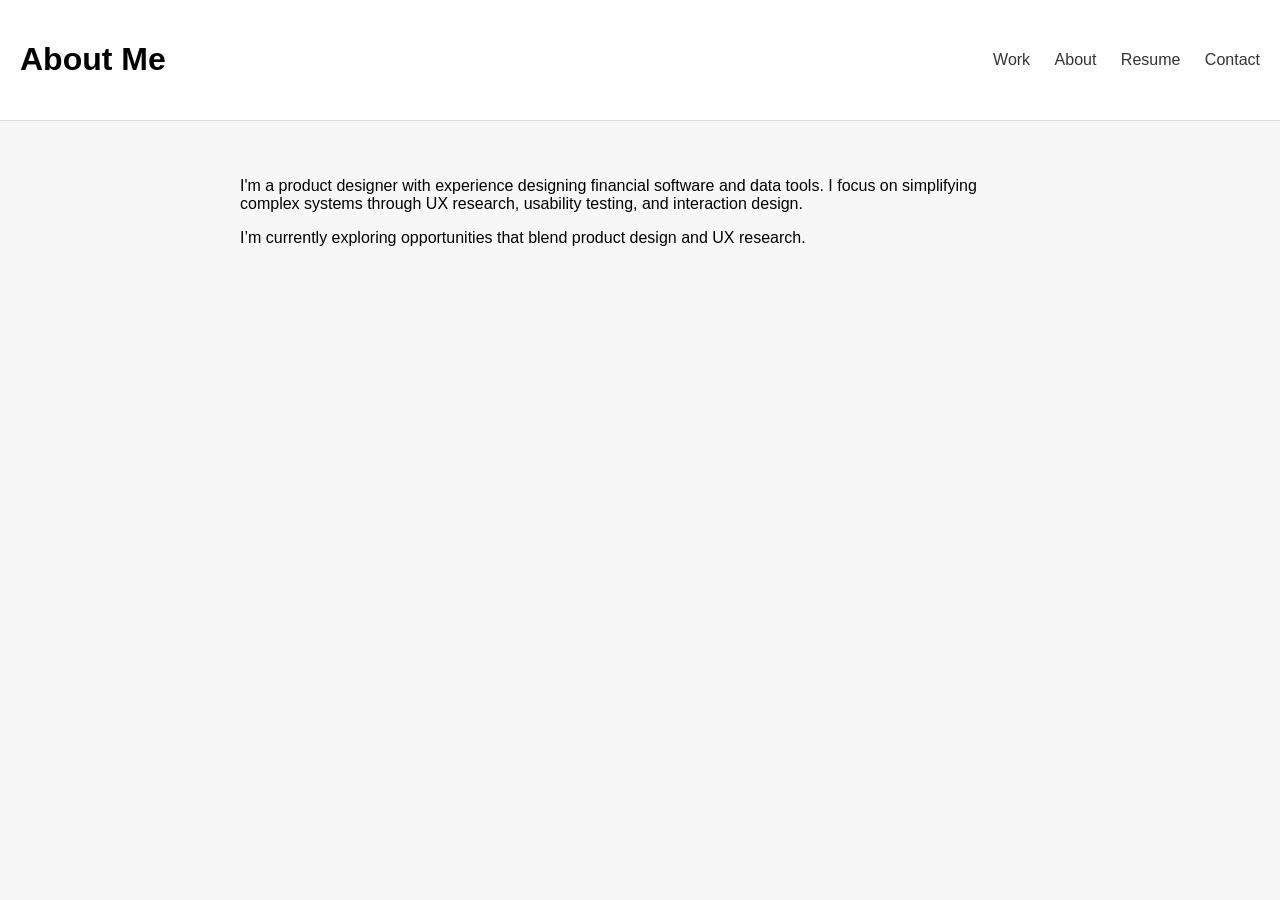
<file: about.html>
<!DOCTYPE html>
<html>
<head>
<title>About</title>
<link rel="stylesheet" href="css/styles.css">
</head>

<body>

<header>
<h1>About Me</h1>
<nav>
<a href="index.html">Work</a>
<a href="about.html">About</a>
<a href="resume.html">Resume</a>
<a href="contact.html">Contact</a>
</nav>
</header>

<section class="content">

<p>
I'm a product designer with experience designing financial software and
data tools. I focus on simplifying complex systems through UX research,
usability testing, and interaction design.
</p>

<p>
I’m currently exploring opportunities that blend product design and UX
research.
</p>

</section>

</body>
</html>
</file>
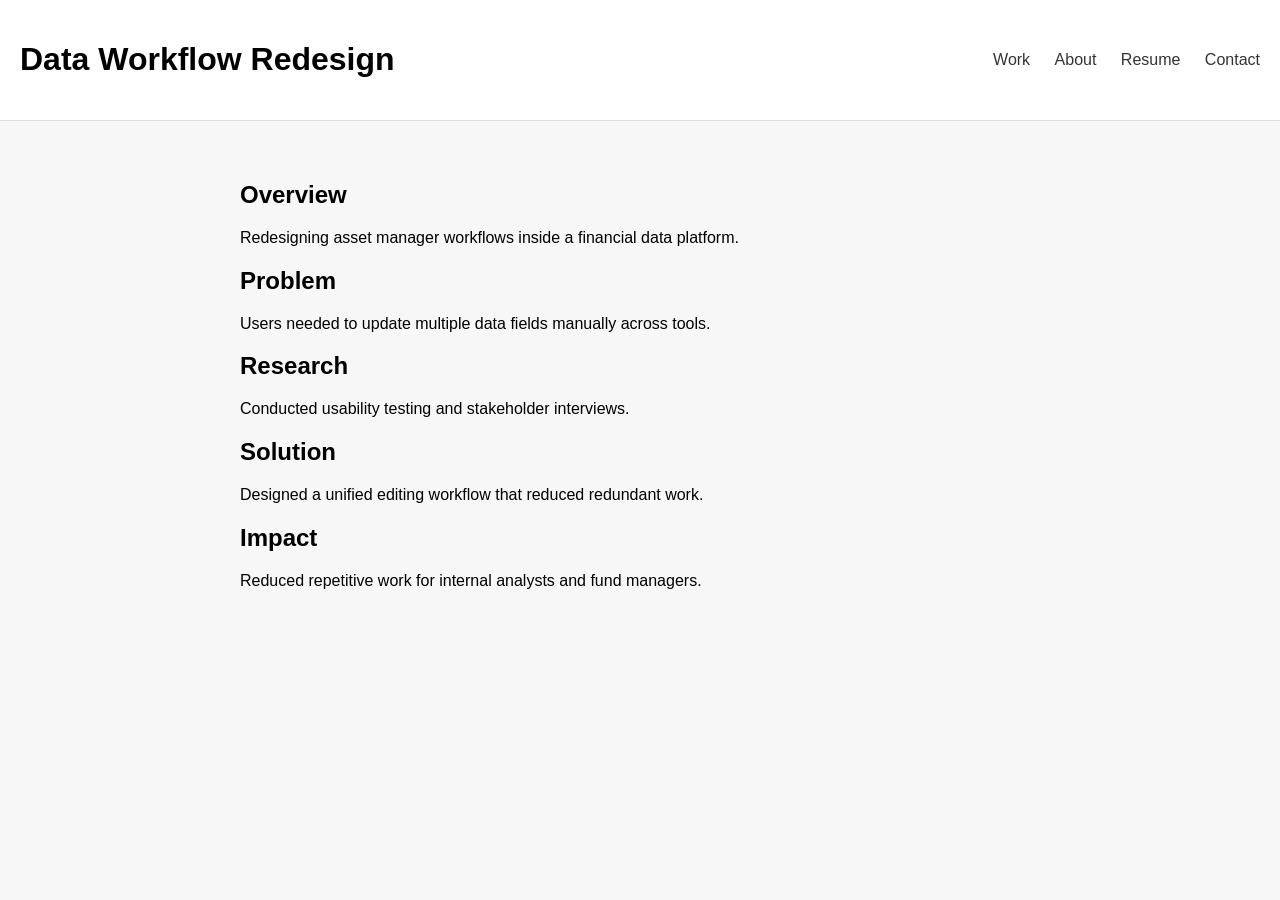
<file: case-study-1.html>
<!DOCTYPE html>
<html>
<head>
<title>Case Study</title>
<link rel="stylesheet" href="css/styles.css">
</head>

<body>

<header>
<h1>Data Workflow Redesign</h1>
<nav>
<a href="index.html">Work</a>
<a href="about.html">About</a>
<a href="resume.html">Resume</a>
<a href="contact.html">Contact</a>
</nav>
</header>

<section class="content">

<h2>Overview</h2>
<p>Redesigning asset manager workflows inside a financial data platform.</p>

<h2>Problem</h2>
<p>Users needed to update multiple data fields manually across tools.</p>

<h2>Research</h2>
<p>Conducted usability testing and stakeholder interviews.</p>

<h2>Solution</h2>
<p>Designed a unified editing workflow that reduced redundant work.</p>

<h2>Impact</h2>
<p>Reduced repetitive work for internal analysts and fund managers.</p>

</section>

</body>
</html>
</file>
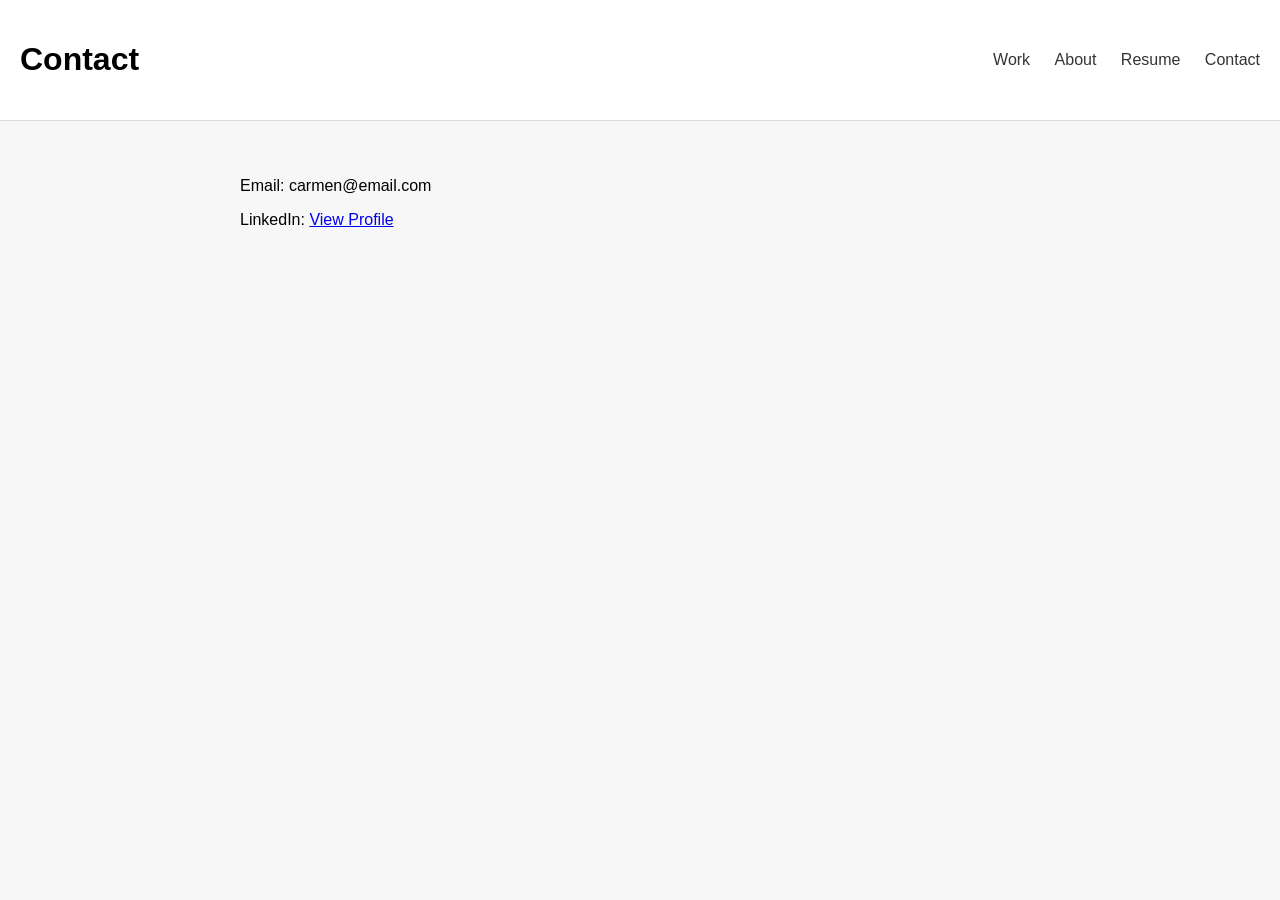
<file: contact.html>
<!DOCTYPE html>
<html>
<head>
<title>Contact</title>
<link rel="stylesheet" href="css/styles.css">
</head>

<body>

<header>
<h1>Contact</h1>
<nav>
<a href="index.html">Work</a>
<a href="about.html">About</a>
<a href="resume.html">Resume</a>
<a href="contact.html">Contact</a>
</nav>
</header>

<section class="content">

<p>Email: carmen@email.com</p>

<p>
LinkedIn:
<a href="https://linkedin.com/in/YOURPROFILE">
View Profile
</a>
</p>

</section>

</body>
</html>
</file>
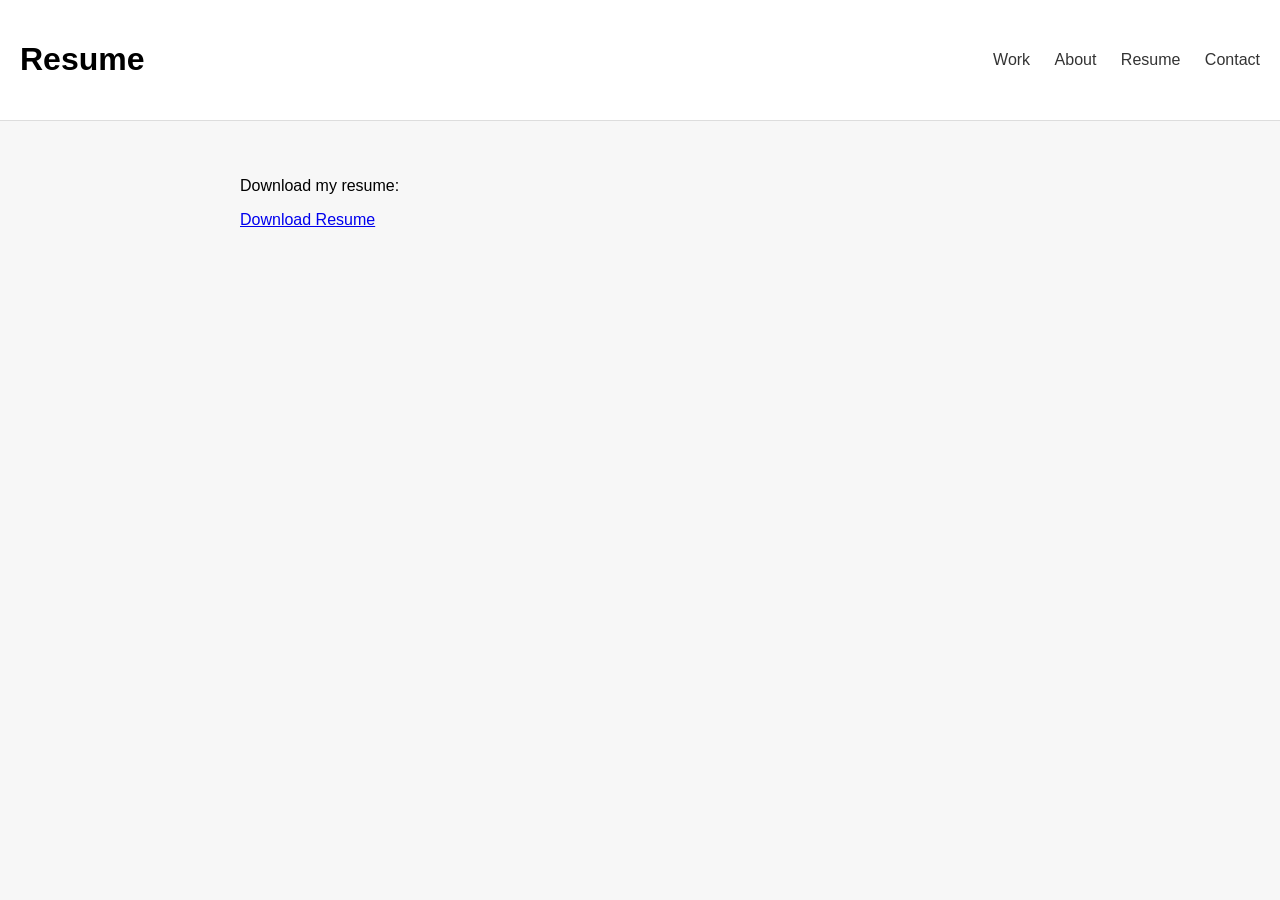
<file: resume.html>
<!DOCTYPE html>
<html>
<head>
<title>Resume</title>
<link rel="stylesheet" href="css/styles.css">
</head>

<body>

<header>
<h1>Resume</h1>
<nav>
<a href="index.html">Work</a>
<a href="about.html">About</a>
<a href="resume.html">Resume</a>
<a href="contact.html">Contact</a>
</nav>
</header>

<section class="content">

<p>Download my resume:</p>

<a href="resume.pdf">Download Resume</a>

</section>

</body>
</html>
</file>
<file: css/styles.css>
body{
font-family: Arial, sans-serif;
margin:0;
background:#f7f7f7;
}

header{
background:white;
padding:20px;
display:flex;
justify-content:space-between;
align-items:center;
border-bottom:1px solid #ddd;
}

nav a{
margin-left:20px;
text-decoration:none;
color:#333;
}

.intro{
padding:40px;
text-align:center;
}

.portfolio-grid{
display:grid;
grid-template-columns:repeat(auto-fit,minmax(280px,1fr));
gap:30px;
padding:40px;
}

.card{
background:white;
padding:20px;
border-radius:8px;
box-shadow:0 2px 6px rgba(0,0,0,0.1);
}

.card img{
width:100%;
border-radius:6px;
}

.card a{
display:inline-block;
margin-top:10px;
}

.content{
padding:40px;
max-width:800px;
margin:auto;
}

footer{
text-align:center;
padding:30px;
background:white;
border-top:1px solid #ddd;
}

.social a{
margin:10px;
}

.hero{
padding:80px 40px;
text-align:center;
max-width:700px;
margin:auto;
}

.hero h2{
font-size:40px;
margin-bottom:20px;
}

.hero p{
font-size:18px;
color:#555;
}

.hero-links{
margin-top:30px;
}

.button{
display:inline-block;
margin:10px;
padding:12px 20px;
background:black;
color:white;
text-decoration:none;
border-radius:6px;
}

.card{
background:white;
border-radius:10px;
overflow:hidden;
box-shadow:0 6px 16px rgba(0,0,0,0.08);
transition:transform .2s ease;
}

.card:hover{
transform:translateY(-5px);
}

.card-content{
padding:20px;
}

.card-link{
text-decoration:none;
font-weight:bold;
}
</file>
